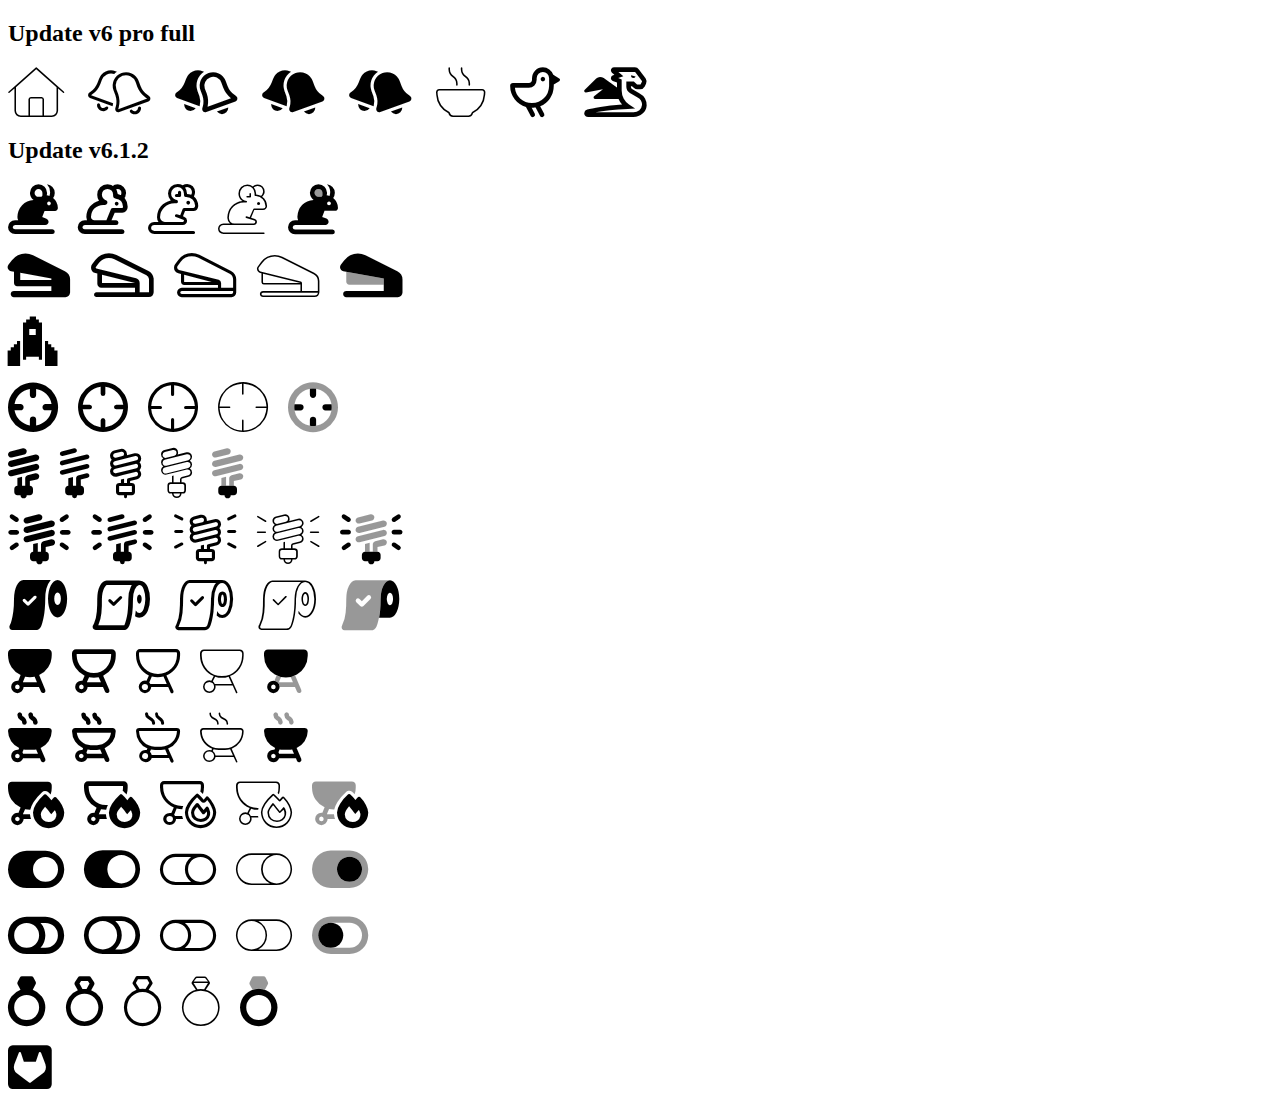
<file: assest/font/index.html>
<!DOCTYPE html>
<html>
<head>
	<meta charset="utf-8">
	<meta name="viewport" content="width=device-width, initial-scale=1">
	<title>Font-Awesome</title>
	<link rel="stylesheet" href="css/all.css" />
	<style>
		i{
			font-size: 50px;
			margin-right: 20px;
		}
		.update p{
			display: flex;
		}
	</style>
</head>
<body>
	<div class="pro">
		<h2>Update v6 pro full</h2>
		<i class="fa-thin fa-house"></i>
		<i class="fal fa-bells"></i>
		<i class="far fa-bells"></i>
		<i class="fas fa-bells"></i>
		<i class="fas fa-bells"></i>
		<i class="fa-thin fa-bowl-hot"></i>
		<i class="fa-regular fa-bird"></i>
		<i class="fa-regular fa-dragon"></i>
	</div>
	
	<div class="update">
		<h2>Update v6.1.2</h2>
		<p>
			<i class="fa-solid fa-mouse-field"></i>
			<i class="fa-regular fa-mouse-field"></i>
			<i class="fa-light fa-mouse-field"></i>
			<i class="fa-thin fa-mouse-field"></i>
			<i class="fa-duotone fa-mouse-field"></i>
		</p>
		<p>
			<i class="fa-solid fa-stapler"></i>
			<i class="fa-regular fa-stapler"></i>
			<i class="fa-light fa-stapler"></i>
			<i class="fa-thin fa-stapler"></i>
			<i class="fa-duotone fa-stapler"></i>
		</p>
		<p>
			<i class="fa-brands fa-space-awesome"></i>
		</p>
		<p>
			<i class="fa-solid fa-crosshairs-simple"></i>
			<i class="fa-regular fa-crosshairs-simple"></i>
			<i class="fa-light fa-crosshairs-simple"></i>
			<i class="fa-thin fa-crosshairs-simple"></i>
			<i class="fa-duotone fa-crosshairs-simple"></i>
		</p>
		<p>
			<i class="fa-solid fa-lightbulb-cfl"></i>
			<i class="fa-regular fa-lightbulb-cfl"></i>
			<i class="fa-light fa-lightbulb-cfl"></i>
			<i class="fa-thin fa-lightbulb-cfl"></i>
			<i class="fa-duotone fa-lightbulb-cfl"></i>
		</p>
		<p>
			<i class="fa-solid fa-lightbulb-cfl-on"></i>
			<i class="fa-regular fa-lightbulb-cfl-on"></i>
			<i class="fa-light fa-lightbulb-cfl-on"></i>
			<i class="fa-thin fa-lightbulb-cfl-on"></i>
			<i class="fa-duotone fa-lightbulb-cfl-on"></i>
		</p>
		<p>
			<i class="fa-solid fa-toilet-paper-check"></i>
			<i class="fa-regular fa-toilet-paper-check"></i>
			<i class="fa-light fa-toilet-paper-check"></i>
			<i class="fa-thin fa-toilet-paper-check"></i>
			<i class="fa-duotone fa-toilet-paper-check"></i>
		</p>
		<p>
			<i class="fa-solid fa-grill"></i>
			<i class="fa-regular fa-grill"></i>
			<i class="fa-light fa-grill"></i>
			<i class="fa-thin fa-grill"></i>
			<i class="fa-duotone fa-grill"></i>
		</p>
		<p>
			<i class="fa-solid fa-grill-hot"></i>
			<i class="fa-regular fa-grill-hot"></i>
			<i class="fa-light fa-grill-hot"></i>
			<i class="fa-thin fa-grill-hot"></i>
			<i class="fa-duotone fa-grill-hot"></i>
		</p>
		<p>
			<i class="fa-solid fa-grill-fire"></i>
			<i class="fa-regular fa-grill-fire"></i>
			<i class="fa-light fa-grill-fire"></i>
			<i class="fa-thin fa-grill-fire"></i>
			<i class="fa-duotone fa-grill-fire"></i>
		</p>
		<p>
			<i class="fa-solid fa-toggle-large-on"></i>
			<i class="fa-regular fa-toggle-large-on"></i>
			<i class="fa-light fa-toggle-large-on"></i>
			<i class="fa-thin fa-toggle-large-on"></i>
			<i class="fa-duotone fa-toggle-large-on"></i>
		</p>
		<p>
			<i class="fa-solid fa-toggle-large-off"></i>
			<i class="fa-regular fa-toggle-large-off"></i>
			<i class="fa-light fa-toggle-large-off"></i>
			<i class="fa-thin fa-toggle-large-off"></i>
			<i class="fa-duotone fa-toggle-large-off"></i>
		</p>
		<p>
			<i class="fa-solid fa-ring-diamond"></i>
			<i class="fa-regular fa-ring-diamond"></i>
			<i class="fa-light fa-ring-diamond"></i>
			<i class="fa-thin fa-ring-diamond"></i>
			<i class="fa-duotone fa-ring-diamond"></i>
		</p>
		<p>
			<i class="fa-brands fa-square-gitlab"></i>
		</p>
	</div>
</body>
</html>
</file>
